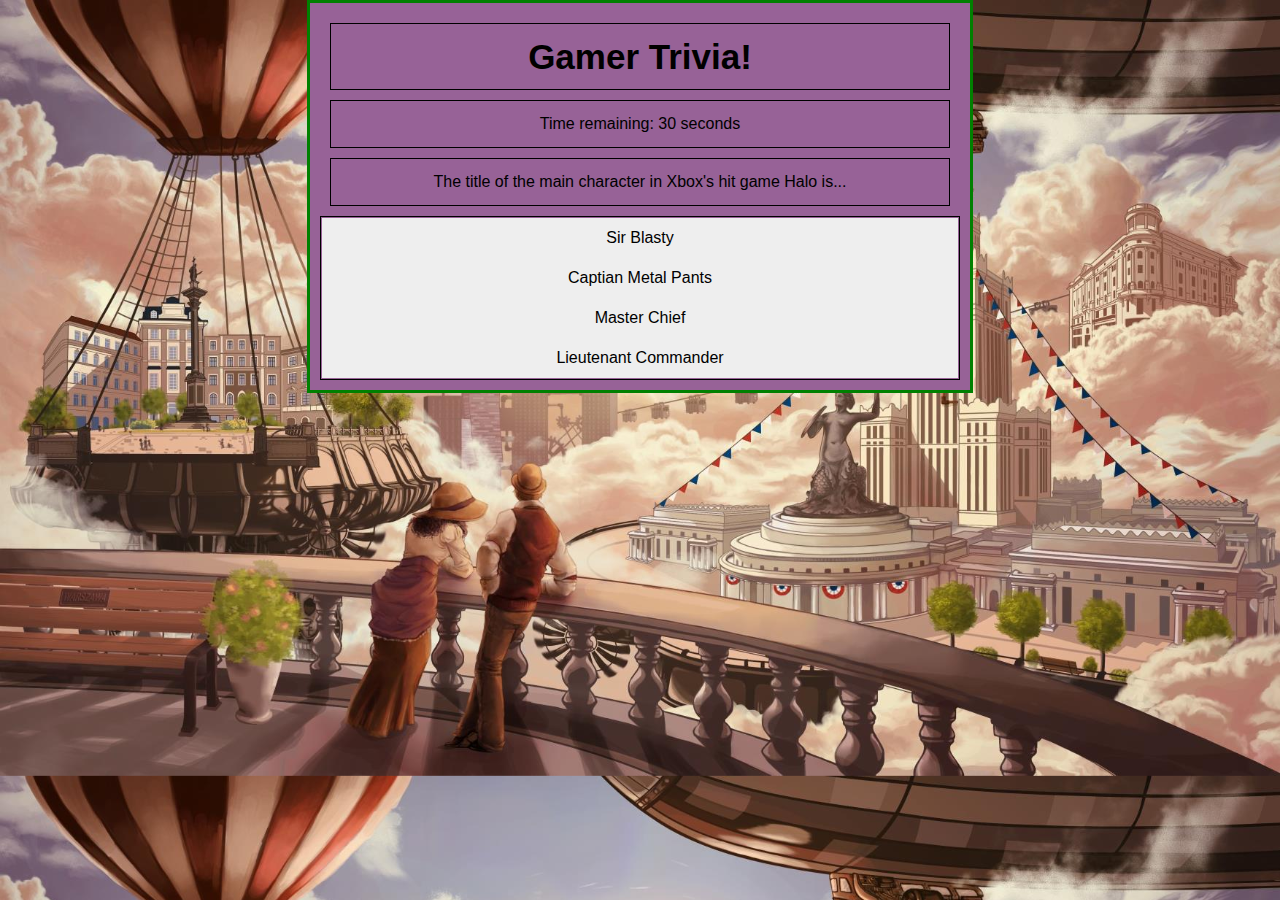
<file: index.html>
<!DOCTYPE html>
<html>
<head>
    <title>Gamer Trivia</title>
	<meta charset="utf-8" />
    <script src="https://cdnjs.cloudflare.com/ajax/libs/jquery/3.2.1/jquery.min.js"></script>
    <link rel="stylesheet" type="text/css" href="assets/css/reset.css">
    <link rel="stylesheet" type="text/css" href="assets/css/style.css">
</head>
<body id="iBodyBackground" class= "cBodyBackground" background="assets/images/GTBackground2.jpg">
    <!-- Opener (Start) and main page-->
    


    <div id="iMainBody" class="cMainBody"> 

        <div id="iDivOne" class="cHeadLine">
            <h1 id="iTxtHeadLine">Gamer Trivia!</h1>
        </div>
  
        <div id="iDivTwo" class="cTimerBox">
            <label>Time remaining: <label id="iLblTimer" class="cLblTimer">30</label> seconds</label>
        </div>

        <div id="iDivThree" class="cQuestionBox">
            <label id="iTxtQuestion" class="cTxtQuestion">Random question TBD</label>
        </div>

        <div id="iDivFour" class="cUserAnswerBox">
            <label id="iLblAnswer1" class="cUserAnswer1"></label>
            <label id="iLblAnswer2" class="cUserAnswer1"></label>
            <label id="iLblAnswer3" class="cUserAnswer1"></label>
            <label id="iLblAnswer4" class="cUserAnswer1"></label>
        </div>
    </div>
    
    <!-- Link to my jQuery information -->
    <script type="text/javascript" src="https://cdnjs.cloudflare.com/ajax/libs/jquery/3.2.1/jquery.min.js"></script>
    <!-- Link for Javascripting information - This is also where my
        jQuery info is stored-->
    <script type="text/javascript" src="assets/javascript/app.js"></script>
</body>
</html>
</file>
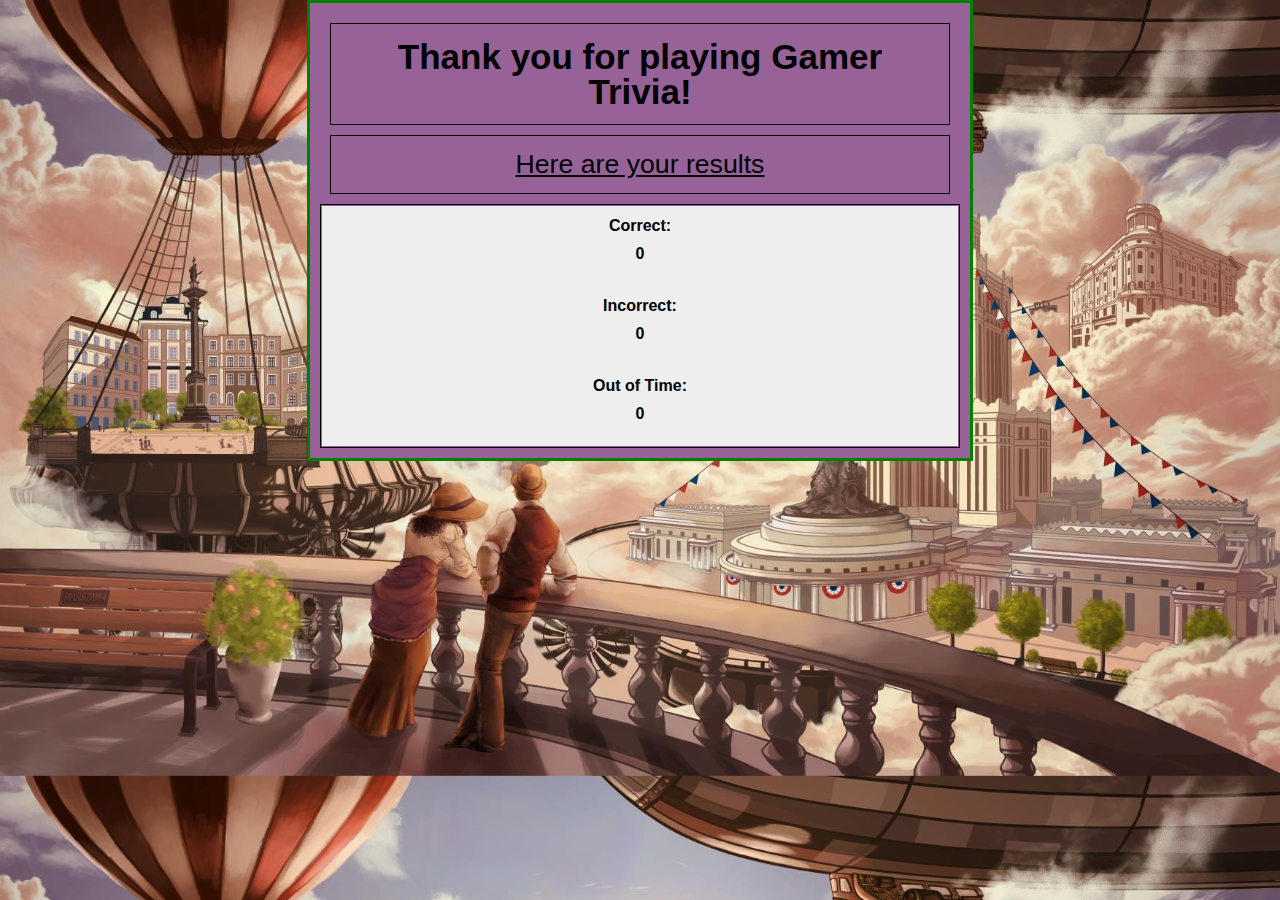
<file: gameOver.html>
<!DOCTYPE html>
<html>
<head>
	<title>Trivia Over</title>
	<meta charset="utf-8" />
    <script src="https://cdnjs.cloudflare.com/ajax/libs/jquery/3.2.1/jquery.min.js"></script>
    <link rel="stylesheet" type="text/css" href="assets/css/reset.css">
    <link rel="stylesheet" type="text/css" href="assets/css/style.css">
</head>
<body id="iGameOerBackground" class= "cBodyBackground" background="assets/images/GTBackground2.jpg">
	
	<!-- Display screen for gameover-->
	<div id="iMainBody" class="cMainBody"> 

        <div id="iDivOne" class="cHeadLine">
            <h1 id="iTxtHeadLine">Thank you for playing Gamer Trivia!</h1>
        </div>
  
        <div id="iDivTwo" class="cInfoDisplay">
            <label> Here are your results</label>
        </div>

        <div id="iDivFour" class="cGameResults">
            <label id="iTotalCorrect" class="cGameResultsStats">Correct: <label id="iCorrectCount">0</label></label>
            <label id="iTotalIncorrect" class="cGameResultsStats">Incorrect: <label id="iCorrectCount">0</label></label>
            <label id="iTotalTimeOut" class="cGameResultsStats">Out of Time: <label id="iCorrectCount">0</label></label>
        </div>
    </div>

	    <!-- Link to my jQuery information -->
    <script type="text/javascript" src="https://cdnjs.cloudflare.com/ajax/libs/jquery/3.2.1/jquery.min.js"></script>
    <!-- Link for Javascripting information - This is also where my
        jQuery info is stored-->
    <script type="text/javascript" src="assets/javascript/app.js"></script>
</body>
</html>
</file>
<file: assets/css/style.css>
.cBodyBackground{
	background-repeat: no-repeat center center fixed;
	-webkit-background-size: cover;
  	-moz-background-size: cover;
  	-o-background-size: cover;
  	background-size: cover;
}
body{
	width: 100%;
	height: 100%;
	display: block;
	text-align: center;
}
.cMainBody{
	background-position: center;
	margin: auto;
    width: 50%;
    border: 3px solid green;
    padding: 10px;
    background-color: #976297;
}
h1{
	font-family: "Comic Sans MS", cursive, sans-serif;
	font-weight: bold;
	font-size: 35px;
	text-align: center;
	padding: 15px;
	margin: 10px;
	border: 1px solid black; /* ****Place Holder...**** */
}
label{ /* Set up the display information for the different answers */
	font-family: "Comic Sans MS", cursive, sans-serif;
}
.cTimerBox{
	padding: 15px;
	margin: 10px;
	border: 1px solid black; /* ****Place Holder...**** */
}
.cQuestionBox{
	padding: 15px;
	margin: 10px;
	border: 1px solid black; /* ****Place Holder...**** */
}
.cUserAnswerBox{
	margin-right: auto;
	margin-left: auto;
	width: auto; /* Set a width if you like */
	border: 1px solid black; /* ****Place Holder...**** */
	padding: 1px;
}
.cUserAnswerBox label{
	background-color: #eee; /* Grey background color */
    color: black; /* Black text color */
    display: block; /* Make the links appear below each other */
    padding: 12px; /* Add some padding */
    font-size: 12pt;
}
.cUserAnswerBox label:hover{
	background-color: #ccc; /* adjust the color when mosed over*/
}
.cUserAnswerBox label:active{
    background-color: #4CAF50; /* Add a green color to the "active/current" link */
    color: white;
}

    									/* Game over CSS starts here */ 
.cInfoDisplay{
	text-decoration: underline;
	padding: 15px;
	margin: 10px;
	border: 1px solid black; /* ****Place Holder...**** */
	font-size: 20pt;
	font-family: "Comic Sans MS", cursive, sans-serif;
}
.cGameResults{
	margin-right: auto;
	margin-left: auto;
	width: auto; /* Set a width if you like */
	border: 1px solid black; /* ****Place Holder...**** */
	padding: 1px;
	font-family: "Comic Sans MS", cursive, sans-serif;
}
.cGameResults label{
	background-color: #eee; /* Grey background color */
    color: black; /* Black text color */
    display: block; /* Make the links appear below each other */
    padding: 12px; /* Add some padding */
    font-size: 12pt;
}
.cGameResultsStats{
	font-weight: bold;
}
.iCorrectCount{
	font-weight: normal;
}
</file>
